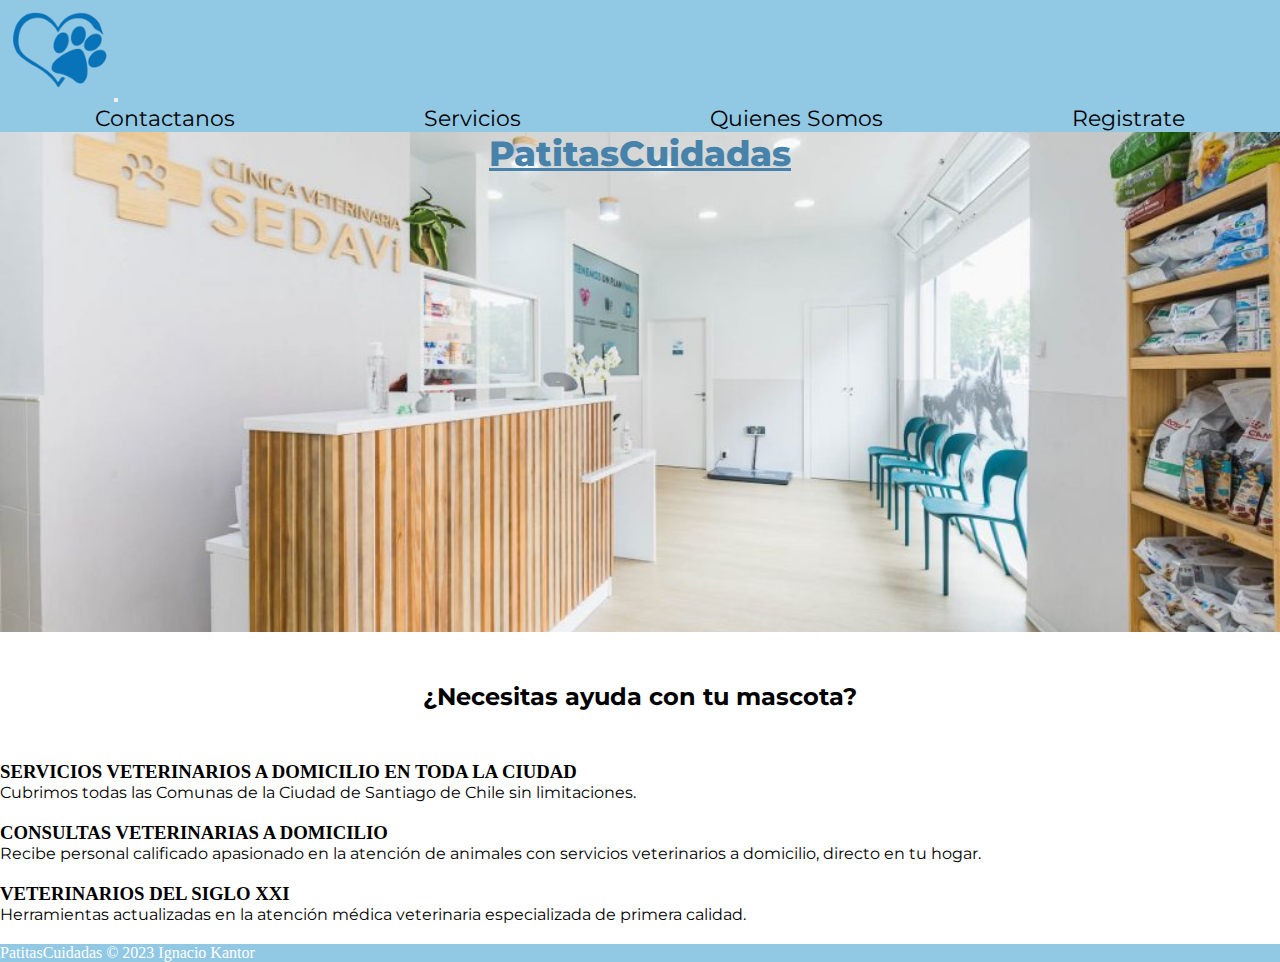
<file: index.html>
<!DOCTYPE html>
<html lang="en">
<head>
    <meta charset="UTF-8">
    <meta name="viewport" content="width=device-width, initial-scale=1.0">
    <title>PatitasCuidadas</title>

    <link href="https://cdn.jsdelivr.net/npm/bootstrap@5.3.1/dist/css/bootstrap.min.css" rel="stylesheet" integrity="sha384-4bw+/aepP/YC94hEpVNVgiZdgIC5+VKNBQNGCHeKRQN+PtmoHDEXuppvnDJzQIu9" crossorigin="anonymous">
    <link href="https://cdn.jsdelivr.net/npm/bootstrap@4.1/dist/css/bootstrap.min.css" rel="stylesheet" integrity="sha384-4bw+/aepP/YC94hEpVNVgiZdgIC5+VKNBQNGCHeKRQN+PtmoHDEXuppvnDJzQIu9" crossorigin="anonymous">
    <link rel="stylesheet" href="./css/style.css">
   

</head>
<body>
<main>


<!--Movilidad entres paginas-->

<nav class="navbar navbar-expand-lg" style="background-color: #91C8E4;">
  <div class="container-fluid">
      <a class="navbar-brand" href="./index.html">
          <img class="indeximagen2" src="./CoderIMG/HuellitasLogo-removebg-preview (1).png" alt="">
      </a>
      <button class="navbar-toggler" type="button" data-bs-toggle="collapse" data-bs-target="#navbarSupportedContent" aria-controls="navbarSupportedContent" aria-expanded="false" aria-label="Toggle navigation">
          <span class="navbar-toggler-icon"></span>
      </button>
      <div class="collapse navbar-collapse" id="navbarSupportedContent">
          <ul class="navbar-nav ms-auto mb-2 mb-lg-0">
              <li class="nav-item">
                  <a class="nav-link active" aria-current="page" href="./html/contacto.html">Contactanos</a>
              </li>
              <li class="nav-item">
                  <a class="nav-link" href="./html/servicios.html">Servicios</a>
              </li>
              <li class="nav-item">
                  <a class="nav-link" href="./html/informacion.html">Quienes Somos</a>
              </li>
              <li class="nav-item">
                  <a class="nav-link" href="./html/Datos.html">Registrate</a>
              </li>
          </ul>
      </div>
  </div>
</nav>


<!-- <footer class="footer-index">
<header class="indeximagen3">
    <a href="./index.html">
<img class="indeximagen2" src="./CoderIMG/HuellitasLogo-removebg-preview (1).png" alt="">
    </a>
        <nav>
            <ul>
                <li class="index4"><a class="index5" href="./html/contacto.html">Contactanos</a></li>
                <li class="index4"><a class="index5" href="./html/servicios.html">Servicios</a> </li>
                <li class="index4"><a class="index5" href="./html/informacion.html">Quienes Somos</a></li>
                <li class="index4"><a class="index5" href="./html/Datos.html">Registrate</a></li>
            </ul>
        </nav> 
</header>
</footer> -->

<!--Encabezado-->
    <h1 class="titulo-index">PatitasCuidadas</h1>
    <div class="indexsection1"></div>


</main>   

<!--Informacion Basica-->

<div class="container" id="main">
    <h2 class="index2">¿Necesitas ayuda con tu mascota?</h2>
    <div class="row">
        <div class="col-12 col-md-4">
            <h3>SERVICIOS VETERINARIOS A DOMICILIO EN TODA LA CIUDAD</h3>
            <p class="index3">Cubrimos todas las Comunas de la Ciudad de Santiago de Chile sin limitaciones.</p> 
        </div>
        <div class="col-12 col-md-4">

            <h3>CONSULTAS VETERINARIAS A DOMICILIO</h3>
            <p class="index3">
                Recibe personal calificado apasionado en la atención de animales con servicios veterinarios a domicilio, directo en tu hogar.</p>
        </div>
            <div class="col-12 col-md-4">

                <h3>VETERINARIOS DEL SIGLO XXI</h3>
                <p class="index3">
                    Herramientas actualizadas en la atención médica veterinaria especializada de primera calidad.</p>
            </div>
       
    </div>
   
        
  
</div>


<footer class="py-4" style="background-color: #91C8E4;">
  <p class="text-center" style="color: inherit;">PatitasCuidadas © 2023 Ignacio Kantor</p>
</footer>




<script src="https://cdn.jsdelivr.net/npm/bootstrap@5.3.1/dist/js/bootstrap.bundle.min.js" integrity="sha384-HwwvtgBNo3bZJJLYd8oVXjrBZt8cqVSpeBNS5n7C8IVInixGAoxmnlMuBnhbgrkm" crossorigin="anonymous"></script>

</body>
</html>

































<!--Informacion Basica-->
<!--
<footer class="indexfooter">
 
    <h2 class="index2">¿Necesitas ayuda con tu mascota?</h2>

    <h4 class="index3">SERVICIOS VETERINARIOS A DOMICILIO EN TODA LA CIUDAD</h4><p class="index3">
    Cubrimos todas las Comunas de la Ciudad de Santiago de Chile sin limitaciones.</p>

    <h4 class="index3">CONSULTAS VETERINARIAS A DOMICILIO</h4><p class="index3">
    Recibe personal calificado apasionado en la atención de animales con servicios veterinarios a domicilio, directo en tu hogar.</p>

    <h4 class="index3">VETERINARIOS DEL SIGLO XXI</h4><p class="index3">
    Herramientas actualizadas en la atención médica veterinaria especializada de primera calidad.</p>

    <h4 class="index3">LA ATENCION QUE SE NECESITA</h4><p class="index3">
    En PatitasCuidadas, entendemos que tu mascota es un miembro importante de tu familia. Nuestro equipo está aquí para brindarle la mejor atención médica y cariño.</p>

    <h4 class="index3">TRATAMIENTOS AVANZADOS</h4><p class="index3">
    Desde consejos nutricionales hasta tratamientos médicos avanzados, nuestros servicios están diseñados para abordar todas las necesidades de salud y bienestar de tu mascota.</p>

    <h4 class="index3">EL BIENESTAR PASA A SER UNA PRIORIDAD</h4><p class="index3">
    El bienestar de tu mascota es nuestra prioridad. Con profesionales experimentados y tecnología de punta, te ofrecemos soluciones efectivas y compasivas para su cuidado.</p>

</footer>



-->
</file>
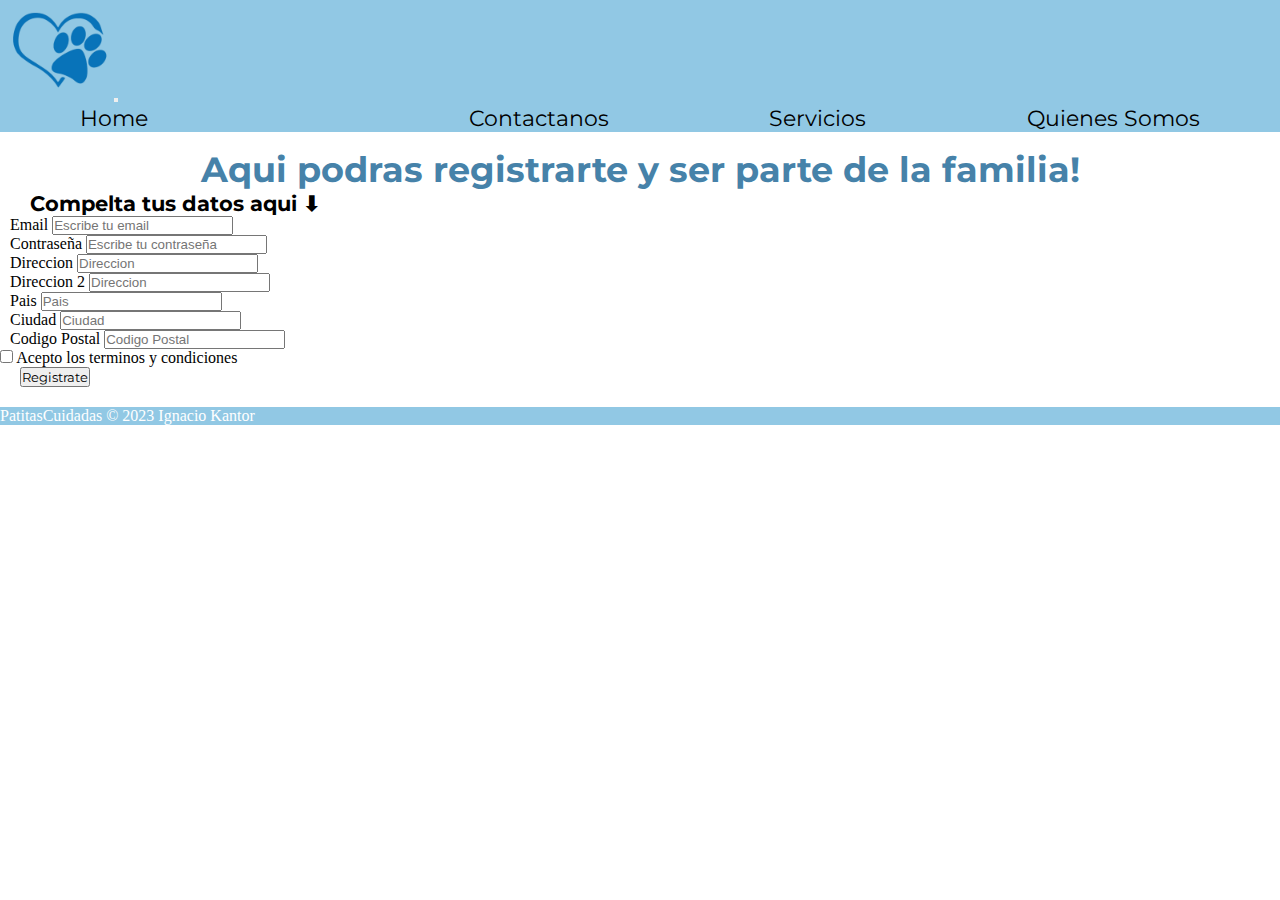
<file: html/Datos.html>
<!DOCTYPE html>
<html lang="en">
<head>
    <meta charset="UTF-8">
    <meta name="viewport" content="width=device-width, initial-scale=1.0">
    <title>PatitasCuidadas</title>
    <link href="https://cdn.jsdelivr.net/npm/bootstrap@5.3.1/dist/css/bootstrap.min.css" rel="stylesheet" integrity="sha384-4bw+/aepP/YC94hEpVNVgiZdgIC5+VKNBQNGCHeKRQN+PtmoHDEXuppvnDJzQIu9" crossorigin="anonymous">
    
    <link rel="stylesheet" href="../css/style.css">
</head>
<body>

<!--Encabezado-->

<main>

    
    
        
<!--Movilidad entres paginas-->

<nav class="navbar navbar-expand-lg" style="background-color: #91C8E4;">
    <div class="container-fluid">
      
        <img class="indeximagen2" src="../CoderIMG/HuellitasLogo-removebg-preview (1).png" alt="">
      
      <button class="navbar-toggler" type="button" data-bs-toggle="collapse" data-bs-target="#navbarSupportedContent" aria-controls="navbarSupportedContent" aria-expanded="false" aria-label="Toggle navigation">
        <span class="navbar-toggler-icon"></span>
      </button>
      <div class="collapse navbar-collapse" id="navbarSupportedContent">
        <ul class="navbar-nav ms-auto mb-2 mb-lg-0">
            <li class="nav-item">
                <a class="nav-link" href="../index.html">Home</a>
                </li>
            <li class="nav-item">
          <li class="nav-item">
            <a class="nav-link active" aria-current="page" href="../html/contacto.html">Contactanos</a>
          </li>
          <li class="nav-item">
            <a class="nav-link" href="../html/servicios.html">Servicios</a>
          </li>
          <li class="nav-item">
            <a class="nav-link" href="../html/informacion.html">Quienes Somos</a>
          </li>
        </ul>
      </div>
    </div>
  </nav>


    <h1 class="titulo-informacion">Aqui podras registrarte y ser parte de la familia!</h1>
    <h2 class="datos1">Compelta tus datos aqui ⬇</h2>



<!-- Formulario -->
<div class="Container">

    <form class="row g-3 m-2" action="">

            <div class="col-6">
                <label for="emailInput" class="form-label">Email</label>
                <input type="email" class="form-control" id="emailInput" placeholder="Escribe tu email">
            </div>

            <div class="col-6">
                <label for="inputPass" class="form-label">Contraseña</label>
                <input type="password" class="form-control" id="inputPass" placeholder="Escribe tu contraseña">
            </div>

            <div class="col-12">
                <label for="inputAdress" class="form-label">Direccion</label>
                <input type="text" class="form-control" id="inputAdress" placeholder="Direccion">
            </div>

            <div class="col-12">
                <label for="inputAdress" class="form-label">Direccion 2</label>
                <input type="text" class="form-control" id="inputAdress" placeholder="Direccion">
            </div>

            <div class="col-6">
                <label for="countryInput" class="form-label">Pais</label>
                <input type="text" class="form-control" id="countryInput" placeholder="Pais">
            </div>

            <div class="col-3">
                <label for="cityInput" class="form-label">Ciudad</label>
                <input type="text" class="form-control" id="cityInput" placeholder="Ciudad">
            </div>

            <div class="col-3">
                <label for="postalCodeInput" class="form-label">Codigo Postal</label>
                <input type="text" class="form-control" id="postalCodeInput" placeholder="Codigo Postal">
            </div>

            <div class="col-12">
                <div class="form-check">
                    <input type="checkbox" id="checkTerms" class="form-check-input">
                    <label for="checkTerms" class="form-check-label">Acepto los terminos y condiciones</label>
                </div>
            </div>

            <div class="col-12">
                <button type="submit" class="btn btn-primary">
                Registrate
                </button>
            </div>

    </form>

</div>










<footer class="py-4" style="background-color: #91C8E4;">
  <p class="text-center" style="color: inherit;">PatitasCuidadas © 2023 Ignacio Kantor</p>
</footer>








<!-- Registro
    <section>

        <form action="">
<div> 
            <label class="contacto1" for="">Nombre de la mascota</label>
            <input type="text" name="" id="">
</div>
<div>  
            <label class="contacto1" for="">Nombre del propietario</label>
            <input type="text" name="" id="">
</div> 
<div>
            <label class="contacto1" for="">Mail</label>
            <input type="email" name="" id="">
</div>
<div>
            <label class="contacto1" for="">Contraseña</label>
            <input type="password" name="" id="">
</div>
<div>
            <label class="contacto1" for="">Telefono</label>
            <input type="number" name="" id="">
            <input class="contacto1" type="button" value="Enviar">
</div>     
        </form>
    
    </section>
  </main>
 -->

  <script src="https://cdn.jsdelivr.net/npm/bootstrap@5.3.1/dist/js/bootstrap.bundle.min.js" integrity="sha384-HwwvtgBNo3bZJJLYd8oVXjrBZt8cqVSpeBNS5n7C8IVInixGAoxmnlMuBnhbgrkm" crossorigin="anonymous"></script>
</body>
</html>
</file>
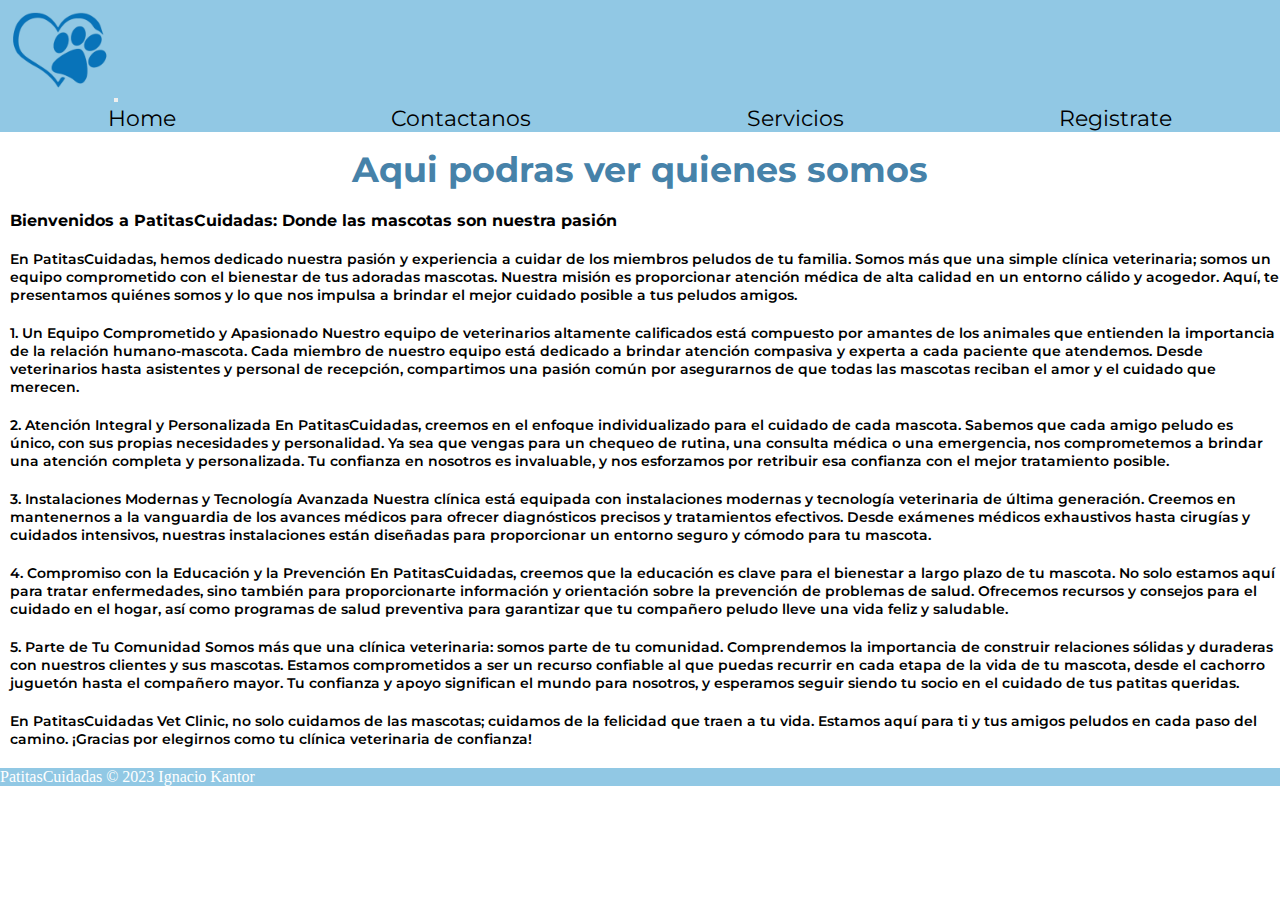
<file: html/informacion.html>
<!DOCTYPE html>
<html lang="en">
<head>
    <meta charset="UTF-8">
    <meta name="viewport" content="width=device-width, initial-scale=1.0">
    <title>PatitasCuidadas</title>
    <link href="https://cdn.jsdelivr.net/npm/bootstrap@5.3.1/dist/css/bootstrap.min.css" rel="stylesheet" integrity="sha384-4bw+/aepP/YC94hEpVNVgiZdgIC5+VKNBQNGCHeKRQN+PtmoHDEXuppvnDJzQIu9" crossorigin="anonymous">
    <link rel="stylesheet" href="../css/style.css">
</head>
<body>
    



   <!--Movilidad entres paginas-->

   <nav class="navbar navbar-expand-lg" style="background-color: #91C8E4;">
    <div class="container-fluid">
 
        <img class="indeximagen2" src="../CoderIMG/HuellitasLogo-removebg-preview (1).png" alt="">
  
      <button class="navbar-toggler" type="button" data-bs-toggle="collapse" data-bs-target="#navbarSupportedContent" aria-controls="navbarSupportedContent" aria-expanded="false" aria-label="Toggle navigation">
        <span class="navbar-toggler-icon"></span>
      </button>
      <div class="collapse navbar-collapse" id="navbarSupportedContent">
        <ul class="navbar-nav ms-auto mb-2 mb-lg-0">
        <li class="nav-item">
            <a class="nav-link" href="../index.html">Home</a>
            </li>

          <li class="nav-item">
            <a class="nav-link active" aria-current="page" href="../html/contacto.html">Contactanos</a>
          </li>
          <li class="nav-item">
            <a class="nav-link" href="../html/servicios.html">Servicios</a>
          </li>
          <li class="nav-item">
            <a class="nav-link" href="../html/Datos.html">Registrate</a>
          </li>
        </ul>
      </div>
    </div>
  </nav>

<!--Quienes somos-->

</div>

<div><h1 class="titulo-informacion">Aqui podras ver quienes somos</h1></div>

<h4 class="subtitulo-informacion">Bienvenidos a PatitasCuidadas: Donde las mascotas son nuestra pasión</h2>

<div class="texto-informacion">

<p>En PatitasCuidadas, hemos dedicado nuestra pasión y experiencia a cuidar de los miembros peludos de tu familia. Somos más que una simple clínica veterinaria; somos un equipo comprometido con el bienestar de tus adoradas mascotas. Nuestra misión es proporcionar atención médica de alta calidad en un entorno cálido y acogedor. Aquí, te presentamos quiénes somos y lo que nos impulsa a brindar el mejor cuidado posible a tus peludos amigos.</p>

<p>1. Un Equipo Comprometido y Apasionado

Nuestro equipo de veterinarios altamente calificados está compuesto por amantes de los animales que entienden la importancia de la relación humano-mascota. Cada miembro de nuestro equipo está dedicado a brindar atención compasiva y experta a cada paciente que atendemos. Desde veterinarios hasta asistentes y personal de recepción, compartimos una pasión común por asegurarnos de que todas las mascotas reciban el amor y el cuidado que merecen.</p>

<p>2. Atención Integral y Personalizada

En PatitasCuidadas, creemos en el enfoque individualizado para el cuidado de cada mascota. Sabemos que cada amigo peludo es único, con sus propias necesidades y personalidad. Ya sea que vengas para un chequeo de rutina, una consulta médica o una emergencia, nos comprometemos a brindar una atención completa y personalizada. Tu confianza en nosotros es invaluable, y nos esforzamos por retribuir esa confianza con el mejor tratamiento posible.</p>

<p>3. Instalaciones Modernas y Tecnología Avanzada

Nuestra clínica está equipada con instalaciones modernas y tecnología veterinaria de última generación. Creemos en mantenernos a la vanguardia de los avances médicos para ofrecer diagnósticos precisos y tratamientos efectivos. Desde exámenes médicos exhaustivos hasta cirugías y cuidados intensivos, nuestras instalaciones están diseñadas para proporcionar un entorno seguro y cómodo para tu mascota.</p>

<p>4. Compromiso con la Educación y la Prevención

En PatitasCuidadas, creemos que la educación es clave para el bienestar a largo plazo de tu mascota. No solo estamos aquí para tratar enfermedades, sino también para proporcionarte información y orientación sobre la prevención de problemas de salud. Ofrecemos recursos y consejos para el cuidado en el hogar, así como programas de salud preventiva para garantizar que tu compañero peludo lleve una vida feliz y saludable.

<p>5. Parte de Tu Comunidad

Somos más que una clínica veterinaria: somos parte de tu comunidad. Comprendemos la importancia de construir relaciones sólidas y duraderas con nuestros clientes y sus mascotas. Estamos comprometidos a ser un recurso confiable al que puedas recurrir en cada etapa de la vida de tu mascota, desde el cachorro juguetón hasta el compañero mayor. Tu confianza y apoyo significan el mundo para nosotros, y esperamos seguir siendo tu socio en el cuidado de tus patitas queridas.</p>

En PatitasCuidadas Vet Clinic, no solo cuidamos de las mascotas; cuidamos de la felicidad que traen a tu vida. Estamos aquí para ti y tus amigos peludos en cada paso del camino. ¡Gracias por elegirnos como tu clínica veterinaria de confianza!</p>

</div>
<footer class="py-4" style="background-color: #91C8E4;">
  <p class="text-center" style="color: inherit;">PatitasCuidadas © 2023 Ignacio Kantor</p>
</footer>

</main>
</section>



<script src="https://cdn.jsdelivr.net/npm/bootstrap@5.3.1/dist/js/bootstrap.bundle.min.js" integrity="sha384-HwwvtgBNo3bZJJLYd8oVXjrBZt8cqVSpeBNS5n7C8IVInixGAoxmnlMuBnhbgrkm" crossorigin="anonymous"></script>
</body>
</html>
</file>
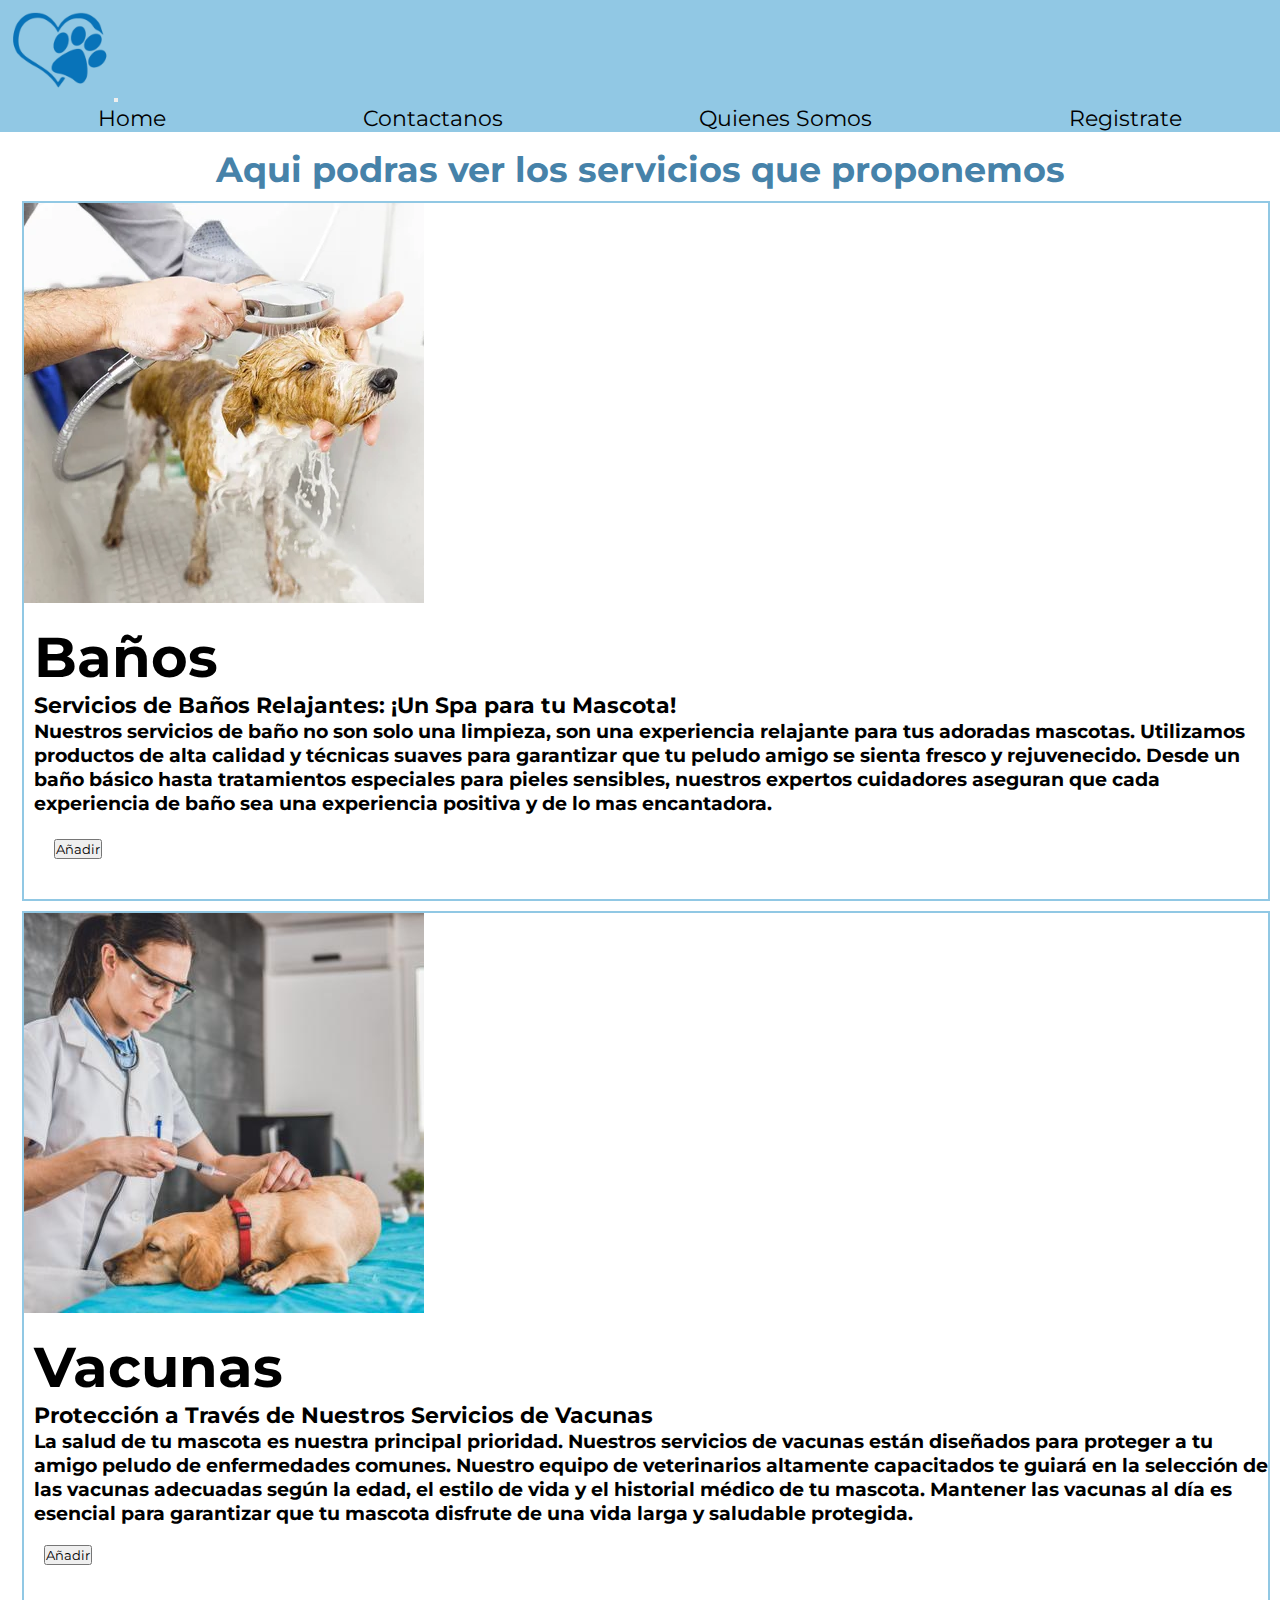
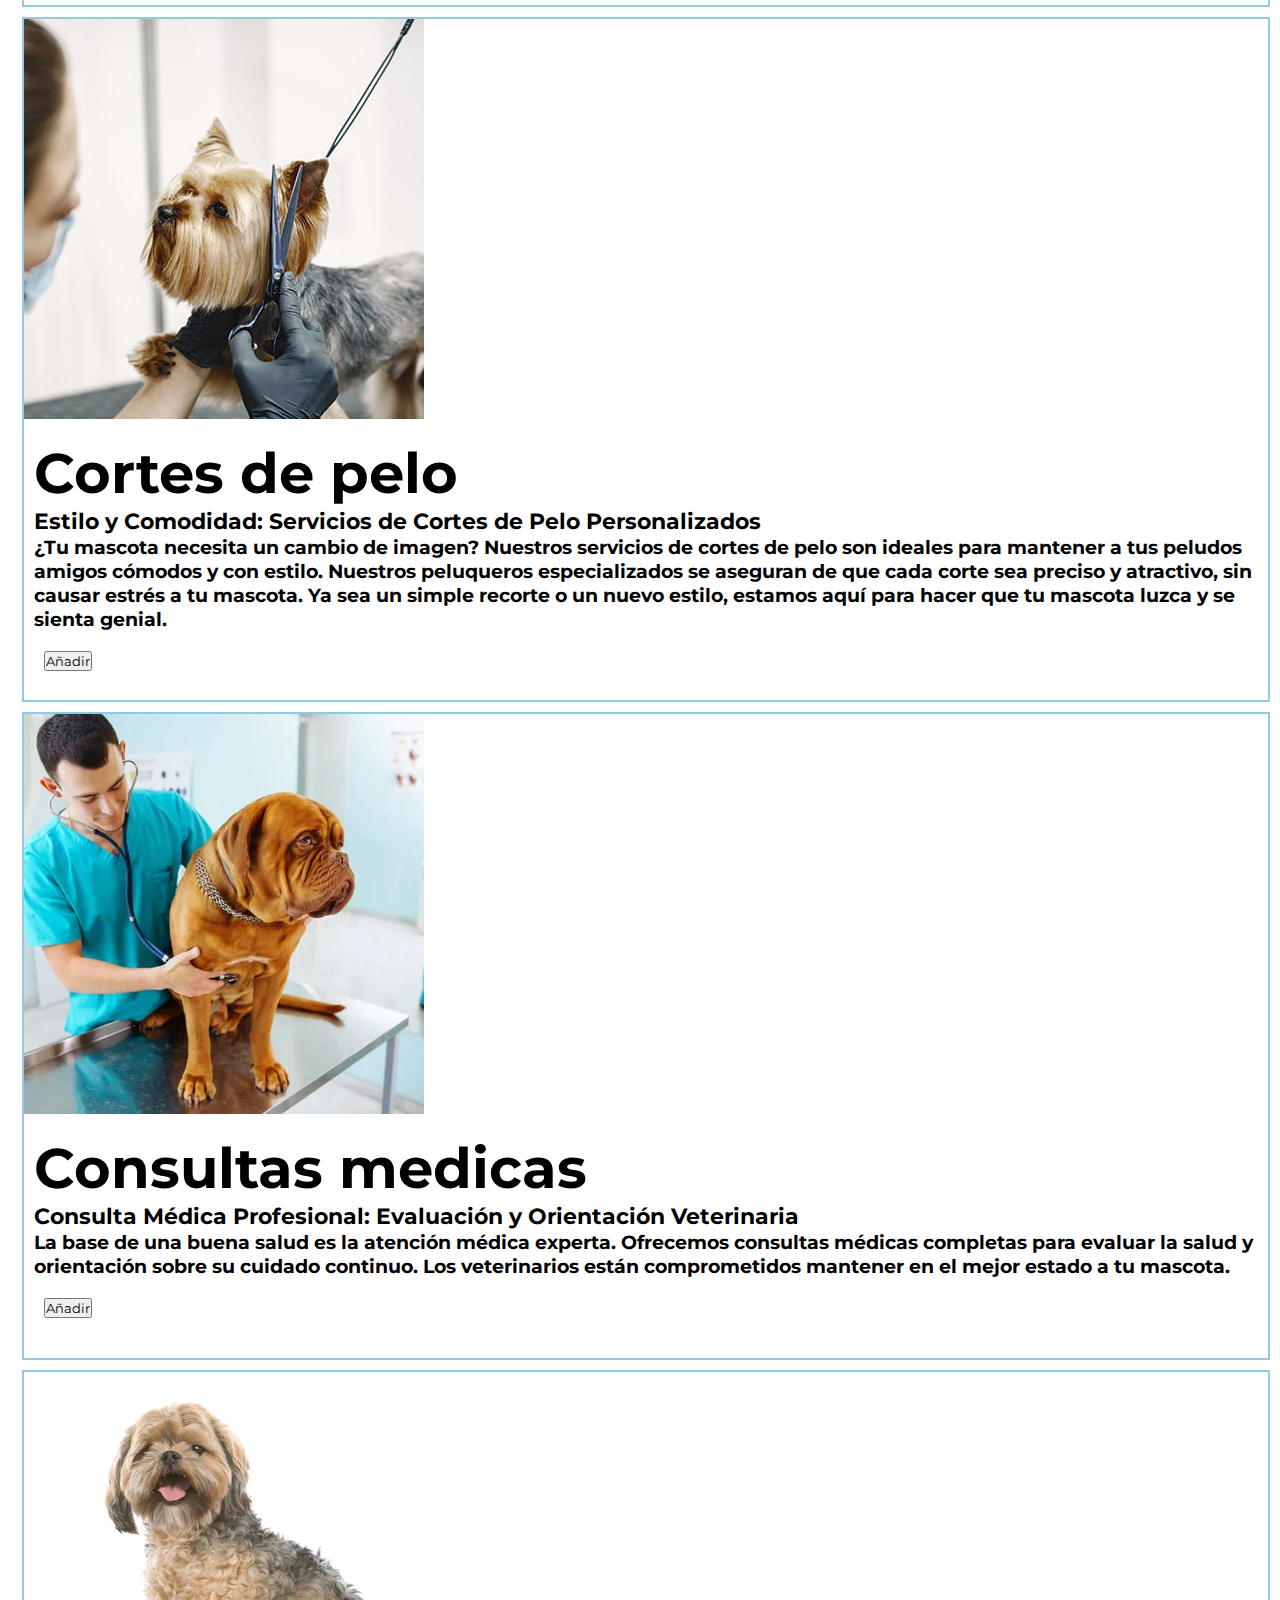
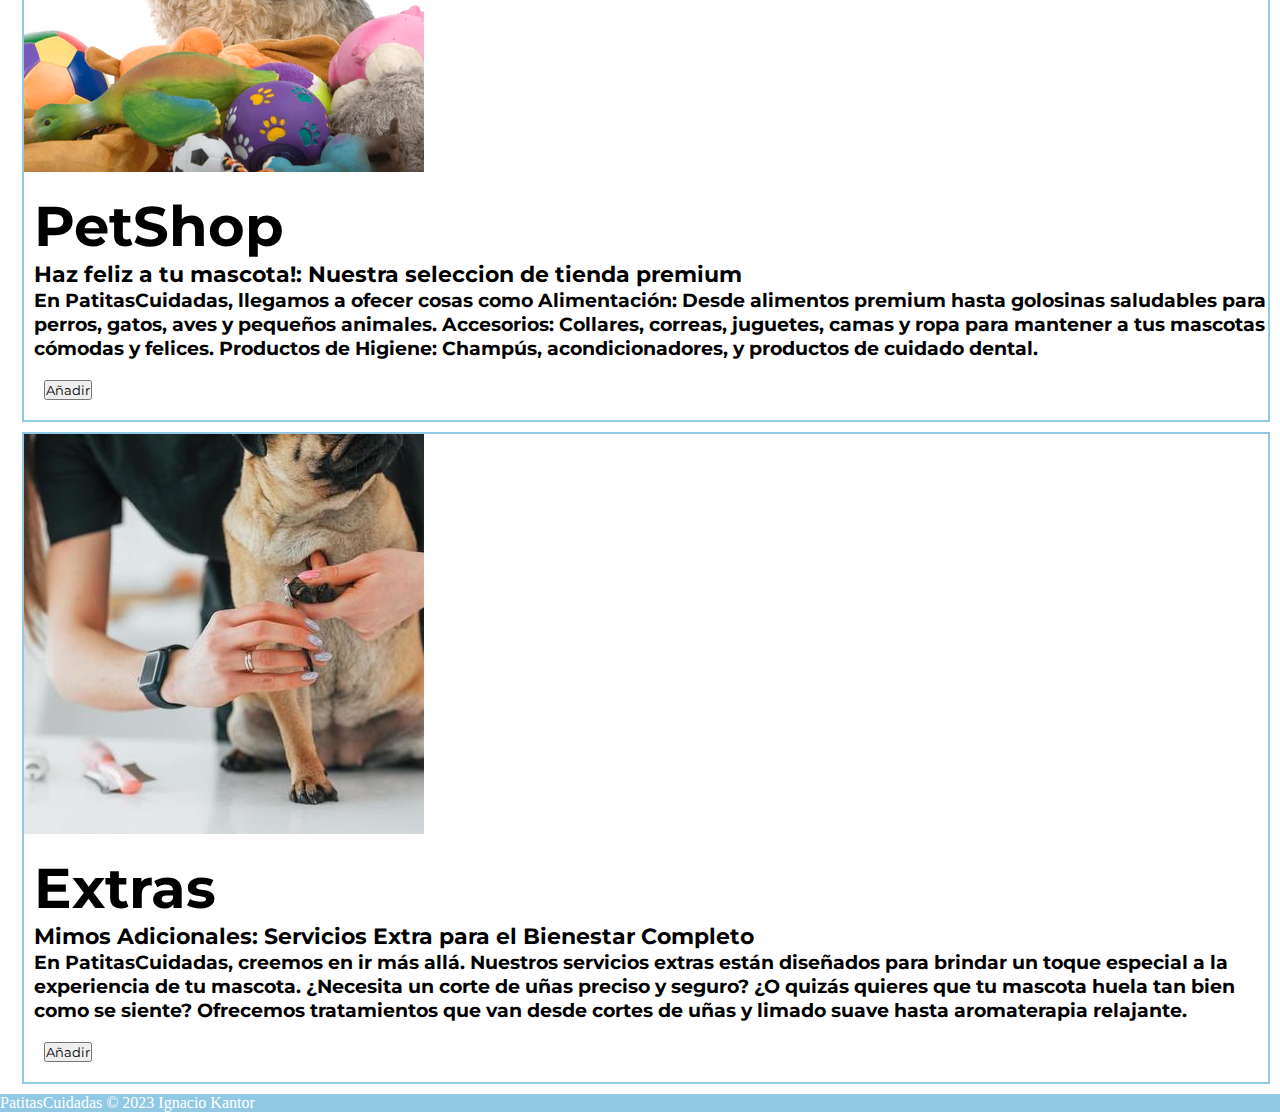
<file: html/servicios.html>
<!DOCTYPE html>
<html lang="en">
<head>
    <meta charset="UTF-8">
    <meta name="viewport" content="width=device-width, initial-scale=1.0">
    <title>PatitasCuidadas</title>
    <link href="https://cdn.jsdelivr.net/npm/bootstrap@5.3.1/dist/css/bootstrap.min.css" rel="stylesheet" integrity="sha384-4bw+/aepP/YC94hEpVNVgiZdgIC5+VKNBQNGCHeKRQN+PtmoHDEXuppvnDJzQIu9" crossorigin="anonymous">
    <link rel="stylesheet" href="../css/style.css">
    
</head>
<body>



<!--Movilidad entres paginas-->

<nav class="navbar navbar-expand-lg" style="background-color: #91C8E4;">
    <div class="container-fluid">
      
        <img class="indeximagen2" src="../CoderIMG/HuellitasLogo-removebg-preview (1).png" alt="">
      
      <button class="navbar-toggler" type="button" data-bs-toggle="collapse" data-bs-target="#navbarSupportedContent" aria-controls="navbarSupportedContent" aria-expanded="false" aria-label="Toggle navigation">
        <span class="navbar-toggler-icon"></span>
      </button>
      <div class="collapse navbar-collapse" id="navbarSupportedContent">
        <ul class="navbar-nav ms-auto mb-2 mb-lg-0">
            <li class="nav-item">
                <a class="nav-link" href="../index.html">Home</a>
                </li>
          <li class="nav-item">
            <a class="nav-link active" aria-current="page" href="../html/contacto.html">Contactanos</a>
          </li>
          <li class="nav-item">
            <a class="nav-link" href="../html/informacion.html">Quienes Somos</a>
          </li>
          <li class="nav-item">
            <a class="nav-link" href="../html/Datos.html">Registrate</a>
          </li>
        </ul>
      </div>
    </div>
  </nav>






<div class="con">
    <h1 class="titulo-informacion">Aqui podras ver los servicios que proponemos</h1>

        
<!-- BAÑOS -->

<div class="container">
    <div class="row">
        <div class="col-lg-4 col-sm 6">
            <div class="thumbnail">
                <div class="img-container">
                    <img class="img-boostrap-grilla img-fluid" src="../CoderIMG/PerroBañandose.jpg" alt="">
                    <div class="overplay"></div>


                        <p class="capition"><h2 class="titulo2-grid-servicios">Baños</h2>
                        <div class="titulo3Ytexto-grid-servicios">
                        <h3>Servicios de Baños Relajantes: ¡Un Spa para tu Mascota!</h3>
                        <p>Nuestros servicios de baño no son solo una limpieza, son una experiencia relajante para tus adoradas mascotas. Utilizamos productos de alta calidad y técnicas suaves para garantizar que tu peludo amigo se sienta fresco y rejuvenecido. Desde un baño básico hasta tratamientos especiales para pieles sensibles, nuestros expertos cuidadores aseguran que cada experiencia de baño sea una experiencia positiva y de lo mas encantadora.</p>
                    
                        <div class="col-12">
                            <button type="submit" class="btn btn-primary">
                                Añadir
                            </button>
                        </div>

                    </div></p>
                </div>
            </div>
        </div>

<!-- VACUNAS -->
      <div class="col-lg-4 col-sm 6">
            <div class="thumbnail">
                <div class="thumbnail-1">
                <div class="img-container">
                    <img class="img-boostrap-grilla img-fluid" src="../CoderIMG/perroVacunandose 600x400.jpg" alt="">
                    <div class="overplay"></div> 


                    <p class="capition"><h2 class="titulo2-grid-servicios">Vacunas</h2>
                    <div class="titulo3Ytexto-grid-servicios">
                        <h3>Protección a Través de Nuestros Servicios de Vacunas</h3>
                        <p>La salud de tu mascota es nuestra principal prioridad. Nuestros servicios de vacunas están diseñados para proteger a tu amigo peludo de enfermedades comunes. Nuestro equipo de veterinarios altamente capacitados te guiará en la selección de las vacunas adecuadas según la edad, el estilo de vida y el historial médico de tu mascota. Mantener las vacunas al día es esencial para garantizar que tu mascota disfrute de una vida larga y saludable protegida.</p>
                    </div></p>
           

                    <div class="col-12">
                        <button type="submit" class="btn btn-primary">
                            Añadir
                        </button>
                    </div>
                </div>
                </div>
            </div>
        </div>

<!-- PELAJE -->
        <div class="col-lg-4 col-sm 6">
            <div class="thumbnail">
                <div class="thumbnail-2">
                <div class="img-container">
                    <img class="img-boostrap-grilla img-fluid" src="../CoderIMG/PerroCortandoseElPelo.jpg" alt="">
                    <div class="overplay"></div>


                    <p class="capition"><h2 class="titulo2-grid-servicios">Cortes de pelo</h2>
                    <div class="titulo3Ytexto-grid-servicios">
                        <h3>Estilo y Comodidad: Servicios de Cortes de Pelo Personalizados</h3>
                        <p>¿Tu mascota necesita un cambio de imagen? Nuestros servicios de cortes de pelo son ideales para mantener a tus peludos amigos cómodos y con estilo. Nuestros peluqueros especializados se aseguran de que cada corte sea preciso y atractivo, sin causar estrés a tu mascota. Ya sea un simple recorte o un nuevo estilo, estamos aquí para hacer que tu mascota luzca y se sienta genial.</p>
                    </div></p>

                    <div class="col-12">
                        <button type="submit" class="btn btn-primary">
                            Añadir
                        </button>
                    </div>
                </div>
                </div>
            </div>
        </div>

<!-- CONSULTA MEDICA -->
        <div class="col-lg-4 col-sm 6">
            <div class="thumbnail">
                <div class="thumbnail-3">
                <div class="img-container">
                    <img class="img-boostrap-grilla img-fluid" src="../CoderIMG/consulta600x400.jpg" alt="">
                    <div class="overplay"></div>


                    <p class="capition"><h2 class="titulo2-grid-servicios">Consultas medicas</h2>
                    <div class="titulo3Ytexto-grid-servicios">
                        <h3>Consulta Médica Profesional: Evaluación y Orientación Veterinaria</h3>
                        <p>La base de una buena salud es la atención médica experta. Ofrecemos consultas médicas completas para evaluar la salud y orientación sobre su cuidado continuo. Los veterinarios están comprometidos mantener en el mejor estado a tu mascota.</p>
                    </div></p>

                    <div class="col-12">
                        <button type="submit" class="btn btn-primary">
                            Añadir
                        </button>
                    </div>
                </div>
                </div>
            </div>
        </div>



<!-- PETSHOP -->
<div class="col-lg-4 col-sm 6">
    <div class="thumbnail">

        <div class="img-container">
            <img class="img-boostrap-grilla img-fluid" src="../CoderIMG/fotodeportada_2_1bdf0d63-13dd-4771-8adb-3620c24a739b_grande.webp" alt="">
            
            <div class="overplay"></div>

            <p class="capition"><h2 class="titulo2-grid-servicios">PetShop</h2>
            <div class="titulo3Ytexto-grid-servicios">
                <h3>Haz feliz a tu mascota!: Nuestra seleccion de tienda premium</h3>
                <p>En PatitasCuidadas, llegamos a ofecer cosas como Alimentación: Desde alimentos premium hasta golosinas saludables para perros, gatos, aves y pequeños animales.
                    Accesorios: Collares, correas, juguetes, camas y ropa para mantener a tus mascotas cómodas y felices.
                    Productos de Higiene: Champús, acondicionadores, y productos de cuidado dental.</p>
            </div></p>

            <div class="col-12">
                <button type="submit" class="btn btn-primary">
                    Añadir
                </button>
            </div>


        </div>
    </div>
</div>


    

<!-- EXTRAS -->
         <div class="col-lg-4 col-sm 6">
            <div class="thumbnail">

                <div class="img-container">
                    <img class="img-boostrap-grilla img-fluid" src="../CoderIMG/PerroCortandoseLasUñas.jpg" alt="">
                    
                    <div class="overplay"></div>

                    <p class="capition"><h2 class="titulo2-grid-servicios">Extras</h2>
                    <div class="titulo3Ytexto-grid-servicios">
                        <h3>Mimos Adicionales: Servicios Extra para el Bienestar Completo</h3>
                        <p>En PatitasCuidadas, creemos en ir más allá. Nuestros servicios extras están diseñados para brindar un toque especial a la experiencia de tu mascota. ¿Necesita un corte de uñas preciso y seguro? ¿O quizás quieres que tu mascota huela tan bien como se siente? Ofrecemos tratamientos que van desde cortes de uñas y limado suave hasta aromaterapia relajante.</p>
                    </div></p>

                    <div class="col-12">
                        <button type="submit" class="btn btn-primary">
                        Añadir
                        </button>
                    </div>


                </div>
            </div>
        </div>

    </div>


</div>
</div>












</header>
<footer class="py-4" style="background-color: #91C8E4;">
    <p class="text-center" style="color: inherit;">PatitasCuidadas © 2023 Ignacio Kantor</p>
</footer>

</main> 

<script src="https://cdn.jsdelivr.net/npm/bootstrap@5.3.1/dist/js/bootstrap.bundle.min.js" integrity="sha384-HwwvtgBNo3bZJJLYd8oVXjrBZt8cqVSpeBNS5n7C8IVInixGAoxmnlMuBnhbgrkm" crossorigin="anonymous"></script>


</body>
</html>
</file>
<file: css/style.css>
@import url('https://fonts.googleapis.com/css2?family=Montserrat:wght@200&display=swap');
/* font-family: 'Montserrat', sans-serif; */

/* #F6F4EB
#91C8E4
#749BC2
#4682A9 */

/* --------------------------- */


*{padding: 0; margin: 0;}


/* COLUMNA INDEX Y POCO MAS */



.index1{
    font-family: 'Montserrat', sans-serif;
    color: #4682A9;
    text-align: center;
    font-size: 2.2rem;
    font-weight: 200;


}

.titulo-index{
    font-family: 'Montserrat', sans-serif;
    color: #4682A9;
    text-decoration: underline;
    text-align: center;
    font-size: 2.2rem;
    font-weight: 800;
    background-image: url(../CoderIMG/VeterinariaPorDentro.jpg);
    background-position: center;
    background-size: cover;
    height: 500px;
}


.index2{
    color: black;
    font-family: 'Montserrat', sans-serif;
    text-align: center;
    margin-bottom: 50px;
    margin-top: 50px;
}

.index3{
    font-family: 'Montserrat', sans-serif;
    color: black;
}

.index4{
color: #91C8E4;
text-decoration: none;

}

.index4-4{
    text-decoration: none;
}

a{
    text-decoration: none;
}

.index5{
    color: black;
    font-size: 1.4rem;
    font-family: 'Montserrat', sans-serif;
    text-decoration: none;
}


.index5-5{
    color: black;
    font-size: 2.3rem;
    font-family: 'Montserrat', sans-serif;
    text-decoration: none;
}

/* nav{
    width: 50%;
} */

nav ul{
    display: flex;
    height: 100%;
    align-items: center;
    justify-content: space-around;

}

.index5-5{
    text-decoration: none;
    
}

.index5-5:hover{
    text-decoration: none;

}

.indexheader-1{
    background-color: #91C8E4;
    display: flex;
    justify-content: space-between;
    position: sticky;
    top: 0;
}

.indexheader{
    background-color: #91C8E4;
    display: flex;
    justify-content: space-between;
    text-decoration: none;
    font-size: 2rem;
}


.indeximagen2-2{
    background-color: #91C8E4;
    display: flex;
    justify-content: space-between;
    text-decoration: none;
    font-size: 2rem;
}

.indeximagen2-2-2{
    background-color: #91C8E4;
    display: flex;
    justify-content: space-between;
    text-decoration: none;
    font-size: 2rem;
}


.indeximagen2{
    background-position: bottom;
    height: 100px;  
    margin-left: 10px;

}

.indeximagen3{
    background-color: #91C8E4;
    display: flex;
    justify-content: space-between;
    text-decoration: none;
    font-size: 2rem;
}

.indexfoter{
    color: black;
    font-family: 'Montserrat', sans-serif;
    text-align: center;
    margin-bottom: 50px;
}

p{
    margin-bottom: 20px;
}

.input1{
height: 110px;
}
.label1{
height: 120px;
}

li{
    list-style-type: none;
}

footer {
    background-color: rgb(57, 119, 233);
    color: white;
}

footer p {
    margin-bottom: 0;
}

@media (max-width: 768px) {
    #main h3 {
        text-align: center;
    }
}


/* COLUMNA SERVICIOS Y POCO MAS */

.servicios1{
    color: black;
    font-size: 2.4rem;
    font-family: 'Montserrat', sans-serif;
}

.servicios2{
    color: black;
    font-size: 0.9rem;
    font-family: 'Montserrat', sans-serif;
}

.headerservicios img{
    border: 8px solid #99e8fd;
}

.serviciosfooter nav{
    display: flex;
    align-items: center;
    justify-content: center;

}

.serviciosdiv1 img{
    padding-left: 10px;
}

.serviciosfooter nav ul{
    display: flex;
    padding: 16.5px;
    margin: 16.5px;
}

.img-servicios-extras{

}

.list-unstyled{
    text-decoration: none;
}



.thumbnail{
    border: #91C8E4 2px solid;
    margin: 10px;
    margin-left: 22px;
}

.thumbnail-1{
    padding-bottom: 20px;
}

.thumbnail-2{
    padding-bottom: 9px;
}


.thumbnail-3{
    padding-bottom: 20px;
}



.nav-bar-servicios{
    background-color: #91C8E4;
    display: flex;
    justify-content: space-between;
    top: 0;
    font-family: 'Montserrat', sans-serif;
}




/* BOOSTRAP GRILLA */

.img-boostrap-grilla{
    display: block;
    object-fit: cover;
    height: 400px;
    width: 400px;
}

.overlay{
    position: absolute;
    top: 0;
    bottom: 0;
    left: 0;
    right: 0;
    opacity: 0;
    transition: .5s ease;
    background-color: rgb(255,255,255,0.9);

}

.caption{
    font-size: 2rem;
    position: absolute;
    top: 50%;
    left: 50%;
    transform: translate(-50%, -50%);
    text-align: center;
}

.thumbnail:hover{
    transform: translateY(-10px);
    background-color: rgb(255,255,255,0.9);
}

.thumbnail-1:hover{
    transform: translateY(-10px);
    background-color: rgb(255,255,255,0.9);
}


.btn{
    font-family: 'Montserrat', sans-serif;
}


/*grid*/


 .contenedor-grid-servicios{
    text-decoration: none
    /*Ancho de cada columna*/
    /*grid-template-columns: 25% 50% 25%;/*
    
    /*Ancho de cada fila(row)*/
    /*grid-template-rows:  100px repeat(2,150px) repeat(2,200px) repeat(2,150px) repeat(2,200px);*/
 
    
    /*Ancho de cada area*/
    /*grid-template-areas: 
     "titulo1-grid-servicios     titulo1-grid-servicios         titulo1-grid-servicios"
    "img1-grid-servicios        titulo2-grid-servicios         titulo2-grid-servicios"
    "img1-grid-servicios        titulo3Ytexto-grid-servicios   titulo3Ytexto-grid-servicios"
    "img2-grid-servicios        img2-grid-servicios            titulo2-grid-servicios"
    "img2-grid-servicios        img2-grid-servicios            titulo3Ytexto-grid-servicios"
    "img3-grid-servicios        titulo2-grid-servicios         titulo2-grid-servicios"
    "img3-grid-servicios        titulo3Ytexto-grid-servicios   titulo3Ytexto-grid-servicios"
    "img4-grid-servicios        img4-grid-servicios            titulo2-grid-servicios"
    "img4-grid-servicios        img4-grid-servicios            titulo3Ytexto-grid-servicios"*/; 
 }
 
     

.titulo1-grid-servicios{
    font-family: 'Montserrat', sans-serif;
    color: #4682A9;
    text-align: center;
    font-size: 3.5rem;
    font-weight: 200;
    grid-area: titulo1-grid-servicios;
    margin-bottom: 30px;
}

.titulo2-grid-servicios{
    color: black;
    font-size: 3.5rem;
    font-family: 'Montserrat', sans-serif;
    grid-area: titulo2-grid-servicios;
    margin-left: 10px;

}

.titulo3Ytexto-grid-servicios{
    color: black;
    font-size: 1.2rem;
    font-family: 'Montserrat', sans-serif;
    grid-area: titulo3Ytexto-grid-servicios;
    margin-left: 10px;
    font-weight: bolder;
}

.img1-grid-servicios{
    grid-area: img1-grid-servicios;
}

.img2-grid-servicios{
    grid-area: img2-grid-servicios;


}

.img3-grid-servicios{
    grid-area: img3-grid-servicios;
}

.img4-grid-servicios{
    grid-area: img4-grid-servicios;

}

.img5-grid-servicios{
    grid-area: img5-grid-servicios;
}

.btn.btn-primary {
    margin: 0 20px 20px;
}






/**/
/**/
/**/
/**/
/**/
/**/
/**/
/*/grid*/

/* CONTACTANOS Y POCO MAS */

.contactohijo1{
    color: black;
    font-size: 1.0rem;
    font-family: 'Montserrat', sans-serif;
}



.contacto2{
    color: black;
    font-size: 1.1rem;
    font-family: 'Montserrat', sans-serif;

}

.contactoimagen1{
    height: 35px;
}

.iframe1{
    width: 1500px;
    height: 300px;
}

.contactoformpadre{
display: flex;
flex-direction: column;
flex-wrap: wrap;
justify-content: center;
align-items: flex-start;
}    

.nav-link{
    color: black;
    font-size: 1.4rem;
    font-family: 'Montserrat', sans-serif;
    text-decoration: none;
}



/* DATOS Y POCO MAS */

.datos1{
    color: #000;
    font-size: 1.3rem;
    font-family: 'Montserrat', sans-serif;
    margin-left: 30px;

}

.footer-datos{
    display: flex;
    justify-content: space-between;
}

/* INFORMACION Y POCO MAS */

.subtitulo-informacion{
    color: black;
    font-size: 1.4;
    font-family: 'Montserrat', sans-serif;
    margin-top: 20px;
    margin-left: 10px;

}

.color{
background-color: #91C8E4;
text-decoration: none;
border: none;

}

.form-label{
    margin-left: 10px;
}

.titulo-informacion{
    font-family: 'Montserrat', sans-serif;
    color: #4682A9;
    text-align: center;
    font-size: 2.2rem;
    margin-top: 16px;
}

.texto-informacion{
    color: black;
    font-size: 0.9rem;
    font-family: 'Montserrat', sans-serif;
    font-weight: 600;
    margin-top: 20px;
    margin-left: 10px;
}

/* hover */

button:hover{
    color: #fff;
    padding: 7px 13px;
    border: none;
    cursor: pointer;
}

.contactoimagen1:hover{
    padding: 1px 1px;
    cursor: pointer;

}

.indeximagen2:hover{
    padding: 2px 1px;
    border: none;
    cursor: pointer;
}

a:hover{
    color:#F6F4EB;
    border: none;
    cursor: pointer;
}

.form-check-input:hover{
    border: #91C8E4 2px solid;
    cursor: pointer;
}

.navbar-nav .nav-link:hover {
    color: white; 
}

@media (max-width: 786px ) {
    .titulo1-grid-servicios{
        font-size: 3rem;
    }
}

@media (max-width: 486px ) {
    .titulo1-grid-servicios{
        font-size: 2rem;
    }
}
</file>
